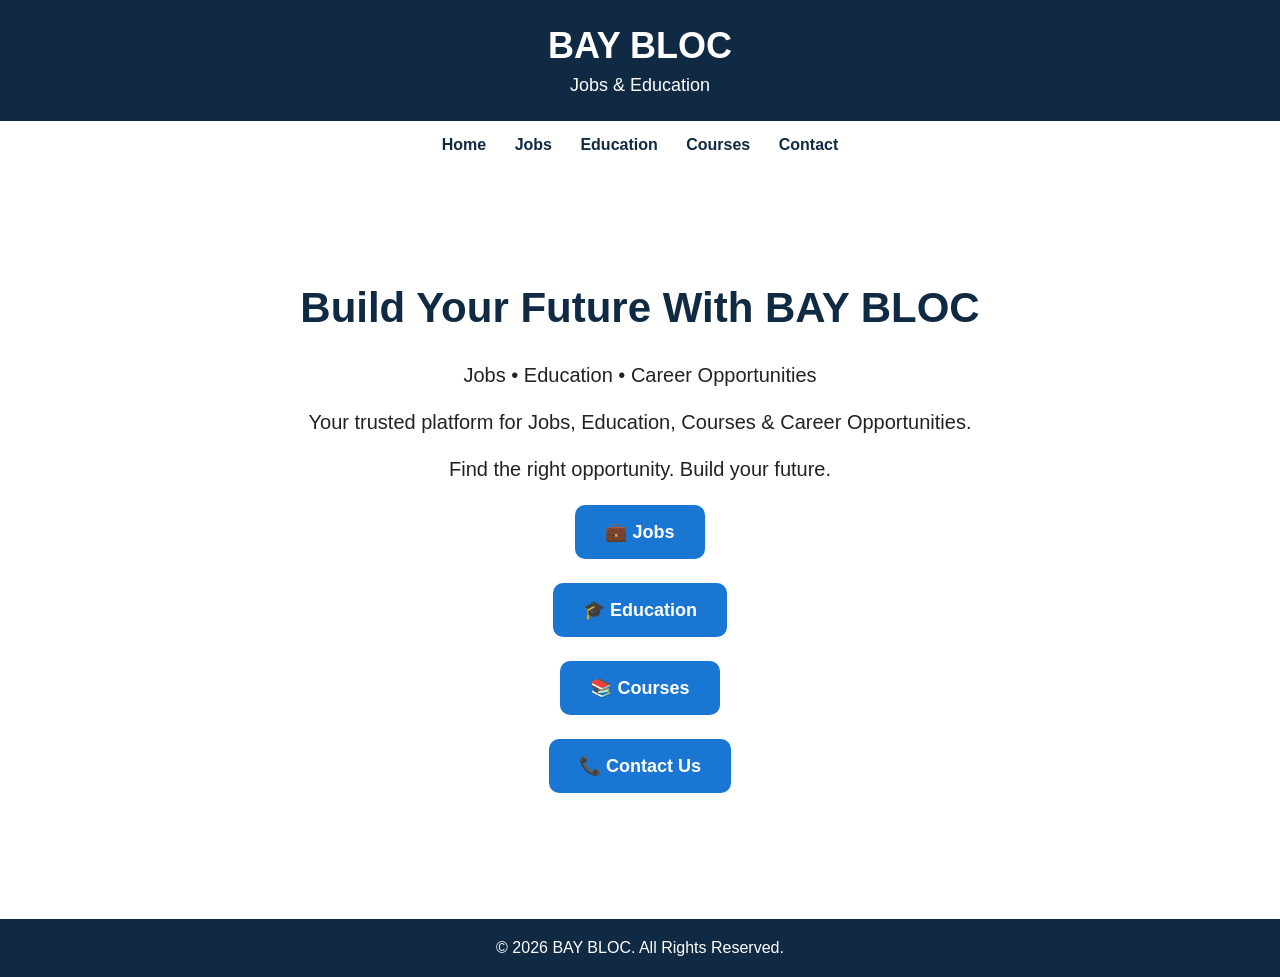
<file: index.html>
<!DOCTYPE html>
<html>
<head>
    <title>BAY BLOC - Jobs & Education</title>
    <link rel="stylesheet" href="style.css">
</head>

<body>

<header>
    <h1>BAY BLOC</h1>
    <p>Jobs & Education</p>
</header>

<nav>
    <a href="#">Home</a>
    <a href="jobs.html">Jobs</a>
    <a href="education.html">Education</a>
    <a href="courses.html">Courses</a>
    <a href="contact.html">Contact</a>
</nav>

<section class="hero">
    <h2>Build Your Future With BAY BLOC</h2>

    <p>Jobs • Education • Career Opportunities</p>

    <p>Your trusted platform for Jobs, Education, Courses & Career Opportunities.</p>

    <p>Find the right opportunity. Build your future.</p>

    <button class="jobs" onclick="location.href='jobs.html'">💼 Jobs</button>

    <button class="education" onclick="location.href='education.html'">🎓 Education</button>

    <button onclick="location.href='courses.html'">📚 Courses</button>

    <button onclick="location.href='contact.html'">📞 Contact Us</button>
</section>

<footer>
    <p>© 2026 BAY BLOC. All Rights Reserved.</p>
</footer>

</body>
</html>
</file>
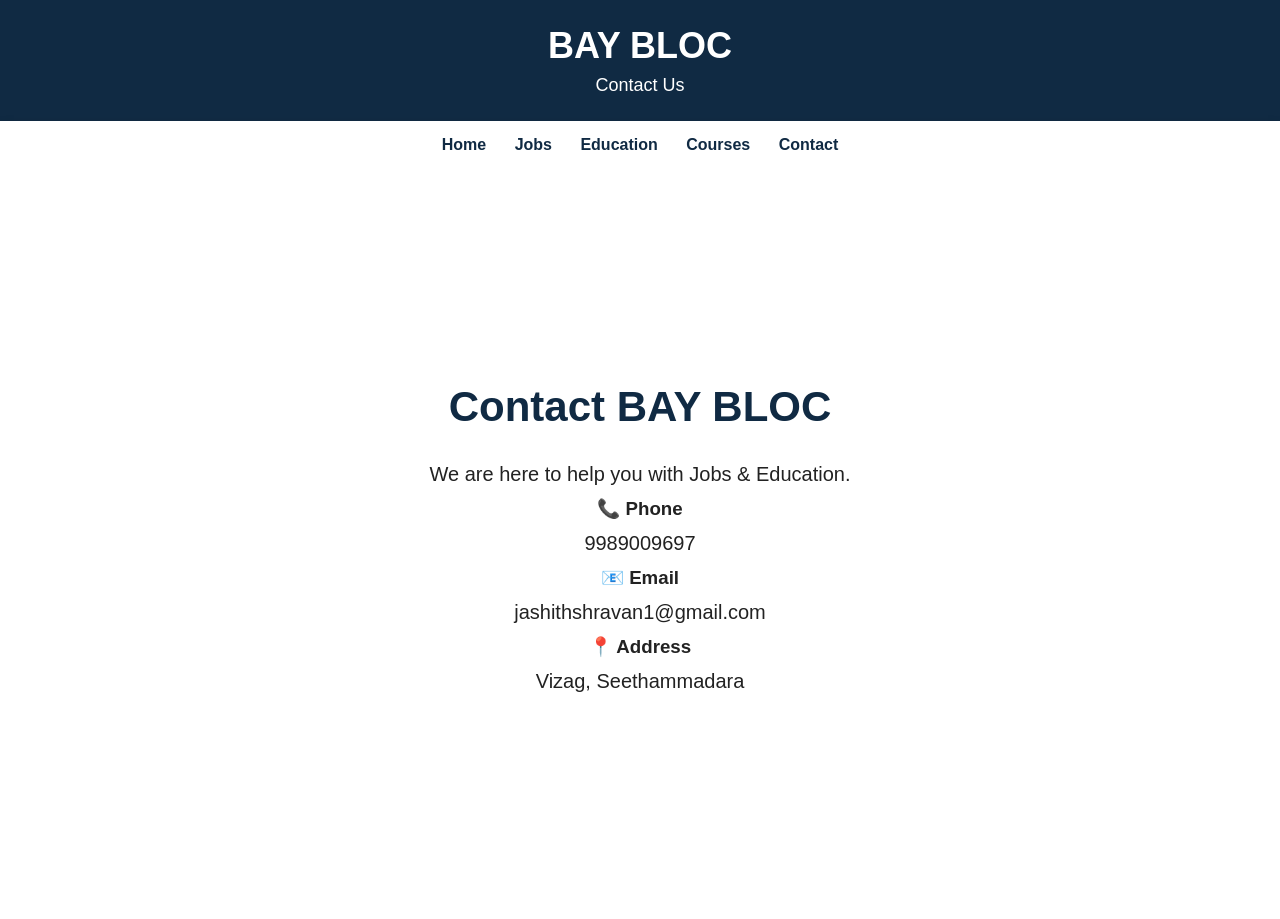
<file: contact.html>
<!DOCTYPE html>
<html>
<head>
    <title>BAY BLOC - Contact</title>
    <link rel="stylesheet" href="style.css">
</head>

<body>

<header>
    <h1>BAY BLOC</h1>
    <p>Contact Us</p>
</header>

<nav>
    <a href="index.html">Home</a>
    <a href="jobs.html">Jobs</a>
    <a href="education.html">Education</a>
    <a href="courses.html">Courses</a>
    <a href="contact.html">Contact</a>
</nav>

<section class="hero">
    <h2>Contact BAY BLOC</h2>
    <p>We are here to help you with Jobs & Education.</p>

    <h3>📞 Phone</h3>
    <p>9989009697</p>

    <h3>📧 Email</h3>
    <p>jashithshravan1@gmail.com</p>

    <h3>📍 Address</h3>
    <p>Vizag, Seethammadara</p>
</section>


</body>
</html>
</file>
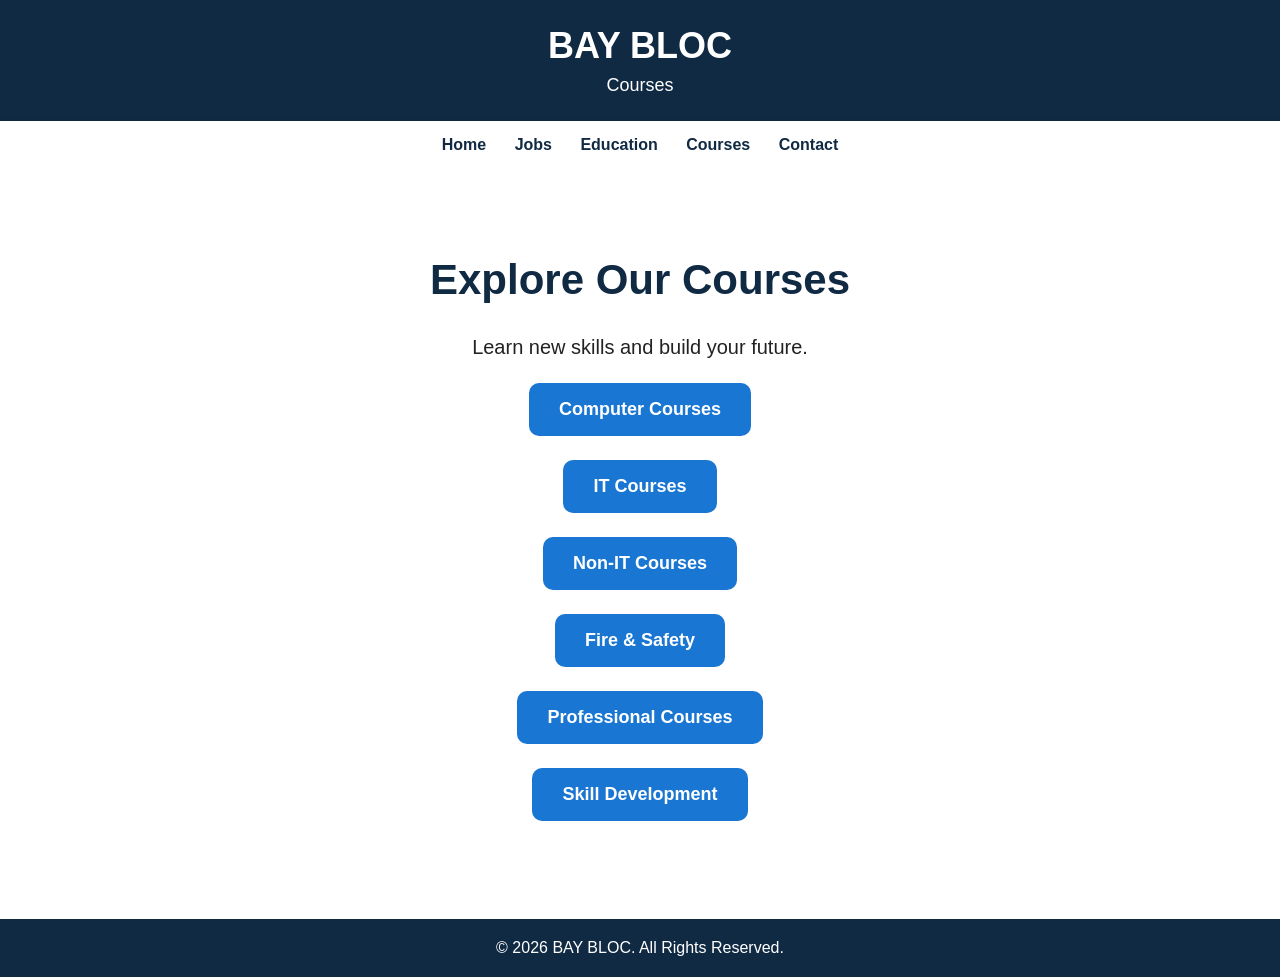
<file: courses.html>
<!DOCTYPE html>
<html>
<head>
    <title>BAY BLOC - Courses</title>
    <link rel="stylesheet" href="style.css">
</head>

<body>

<header>
    <h1>BAY BLOC</h1>
    <p>Courses</p>
</header>

<nav>
    <a href="index.html">Home</a>
    <a href="jobs.html">Jobs</a>
    <a href="education.html">Education</a>
    <a href="courses.html">Courses</a>
    <a href="#">Contact</a>
</nav>

<section class="hero">
    <h2>Explore Our Courses</h2>
    <p>Learn new skills and build your future.</p>

    <button class="education">Computer Courses</button>
    <button class="education">IT Courses</button>
    <button class="education">Non-IT Courses</button>
    <button class="education">Fire & Safety</button>
    <button class="education">Professional Courses</button>
    <button class="education">Skill Development</button>
</section>

<footer>
    <p>© 2026 BAY BLOC. All Rights Reserved.</p>
</footer>

</body>
</html>
</file>
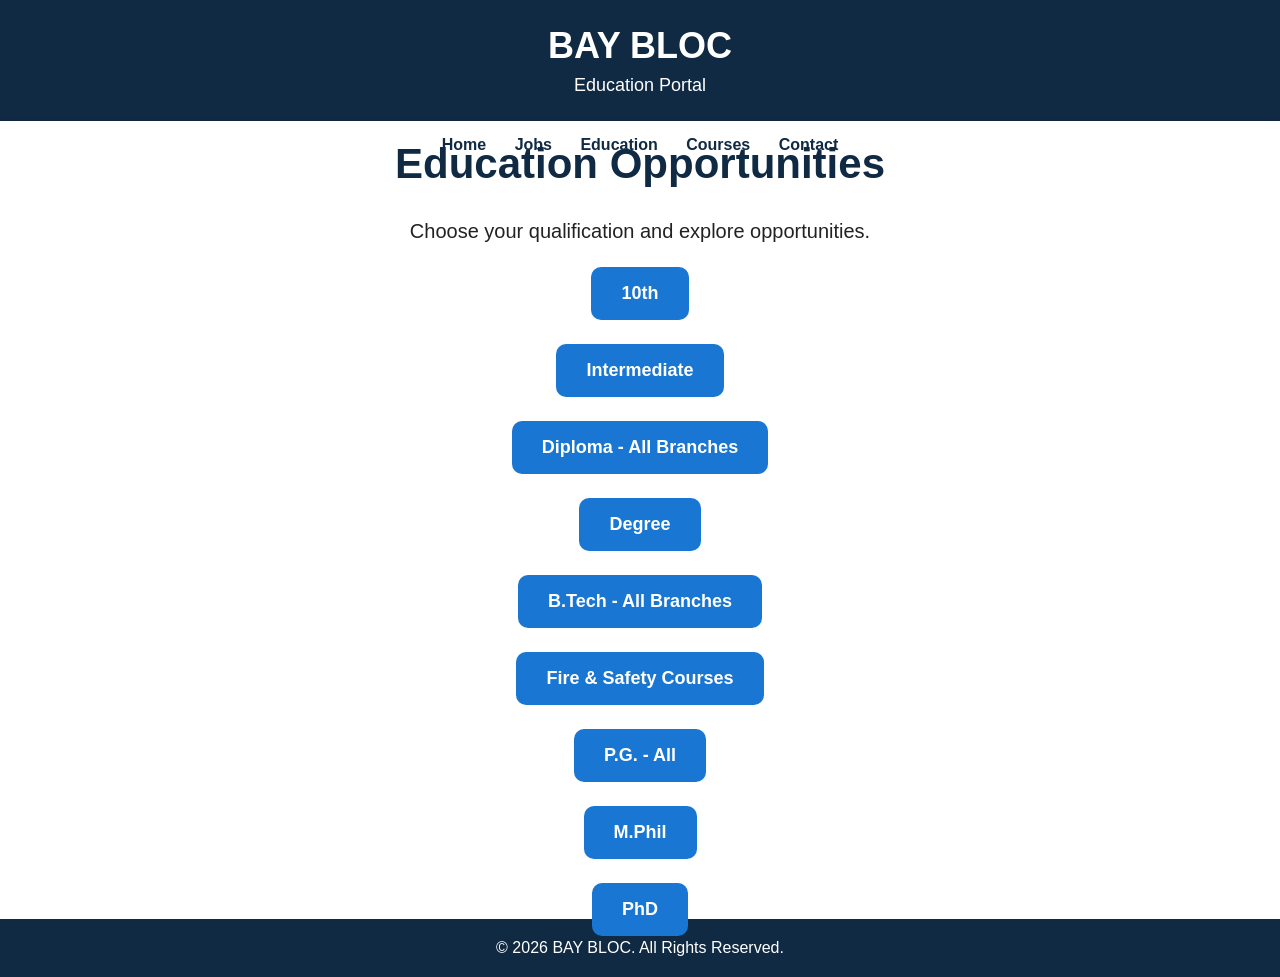
<file: education.html>
<!DOCTYPE html>
<html>
<head>
    <title>BAY BLOC - Education</title>
    <link rel="stylesheet" href="style.css">
</head>

<body>

<header>
    <h1>BAY BLOC</h1>
    <p>Education Portal</p>
</header>

<nav>
    <a href="index.html">Home</a>
    <a href="jobs.html">Jobs</a>
    <a href="education.html">Education</a>
    <a href="#">Courses</a>
    <a href="#">Contact</a>
</nav>

<section class="hero">
    <h2>Education Opportunities</h2>
    <p>Choose your qualification and explore opportunities.</p>

    <button class="education">10th</button>
    <button class="education">Intermediate</button>
    <button class="education">Diploma - All Branches</button>
    <button class="education">Degree</button>
    <button class="education">B.Tech - All Branches</button>
    <button class="education">Fire & Safety Courses</button>
    <button class="education">P.G. - All</button>
    <button class="education">M.Phil</button>
    <button class="education">PhD</button>
</section>

<footer>
    <p>© 2026 BAY BLOC. All Rights Reserved.</p>
</footer>

</body>
</html>
</file>
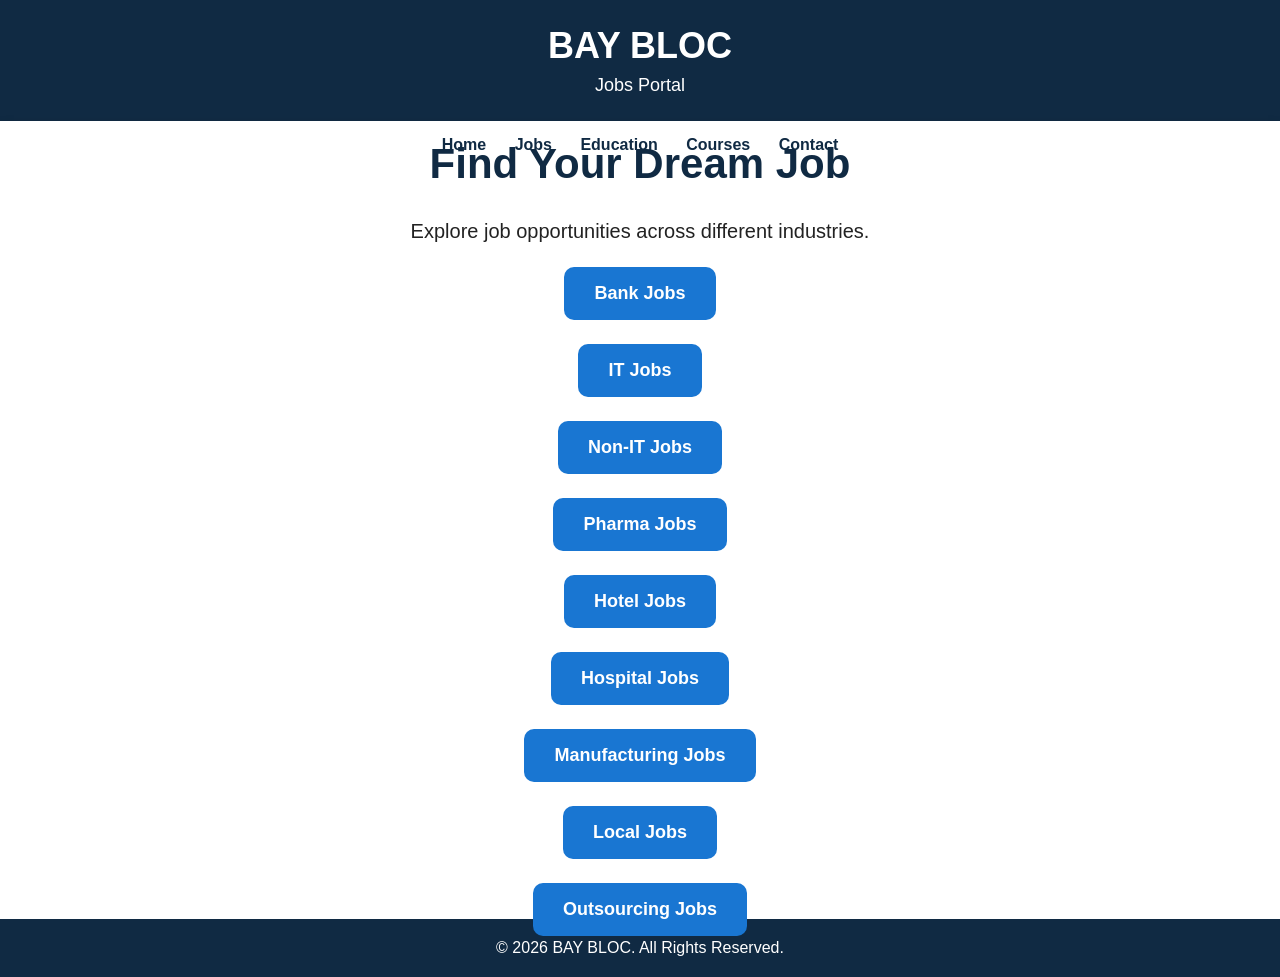
<file: jobs.html>
<!DOCTYPE html>
<html>
<head>
    <title>BAY BLOC - Jobs</title>
    <link rel="stylesheet" href="style.css">
</head>

<body>

<header>
    <h1>BAY BLOC</h1>
    <p>Jobs Portal</p>
</header>

<nav>
    <a href="index.html">Home</a>
    <a href="jobs.html">Jobs</a>
    <a href="#">Education</a>
    <a href="#">Courses</a>
    <a href="#">Contact</a>
</nav>

<section class="hero">
    <h2>Find Your Dream Job</h2>
    <p>Explore job opportunities across different industries.</p>

    <button class="jobs">Bank Jobs</button>
    <button class="jobs">IT Jobs</button>
    <button class="jobs">Non-IT Jobs</button>
    <button class="jobs">Pharma Jobs</button>
    <button class="jobs">Hotel Jobs</button>
    <button class="jobs">Hospital Jobs</button>
    <button class="jobs">Manufacturing Jobs</button>
    <button class="jobs">Local Jobs</button>
    <button class="jobs">Outsourcing Jobs</button>
</section>

<footer>
    <p>© 2026 BAY BLOC. All Rights Reserved.</p>
</footer>

</body>
</html>
</file>
<file: style.css>
* {
    box-sizing: border-box;
    margin: 0;
    padding: 0;
}

html,
body {
    width: 100%;
    min-height: 100%;
}

body {
    font-family: Arial, sans-serif;
    background: #f4f7fb;
    color: #222;
    text-align: center;
}

/* HEADER */
header {
    background: #102a43;
    color: white;
    padding: 25px 15px;
}

header h1 {
    font-size: 36px;
    margin-bottom: 8px;
}

header p {
    font-size: 18px;
}

/* NAVIGATION */
nav {
    background: white;
    padding: 15px;
    box-shadow: 0 2px 8px rgba(0, 0, 0, 0.12);
}

nav a {
    text-decoration: none;
    color: #102a43;
    font-weight: bold;
    margin: 0 12px;
}

nav a:hover {
    color: #1976d2;
}

/* FULL SCREEN HERO */
.hero {
    width: 100%;
    height: calc(100vh - 150px);
    min-height: 600px;

    background: white;

    display: flex;
    flex-direction: column;
    justify-content: center;
    align-items: center;

    text-align: center;

    padding: 40px 20px;
    margin: 0;
    border-radius: 0;
    box-shadow: none;
}

.hero h2 {
    font-size: 42px;
    color: #102a43;
    margin-bottom: 20px;
}

.hero p {
    font-size: 20px;
    margin: 12px 0;
}

/* BUTTONS */
button {
    border: none;
    padding: 16px 30px;
    margin: 12px 8px;
    border-radius: 10px;
    background: #1976d2;
    color: white;
    font-size: 18px;
    font-weight: bold;
    cursor: pointer;
}

button:hover {
    opacity: 0.85;
    transform: scale(1.03);
}

/* FOOTER */
footer {
    background: #102a43;
    color: white;
    padding: 20px;
}

/* MOBILE */
@media (max-width: 600px) {

    header {
        padding: 20px 10px;
    }

    header h1 {
        font-size: 30px;
    }

    nav a {
        display: block;
        margin: 10px;
    }

    .hero {
        height: calc(100vh - 180px);
        min-height: 550px;
        padding: 30px 15px;
    }

    .hero h2 {
        font-size: 28px;
    }

    .hero p {
        font-size: 16px;
    }

    button {
        width: 90%;
        max-width: 350px;
        font-size: 16px;
    }
}
</file>
